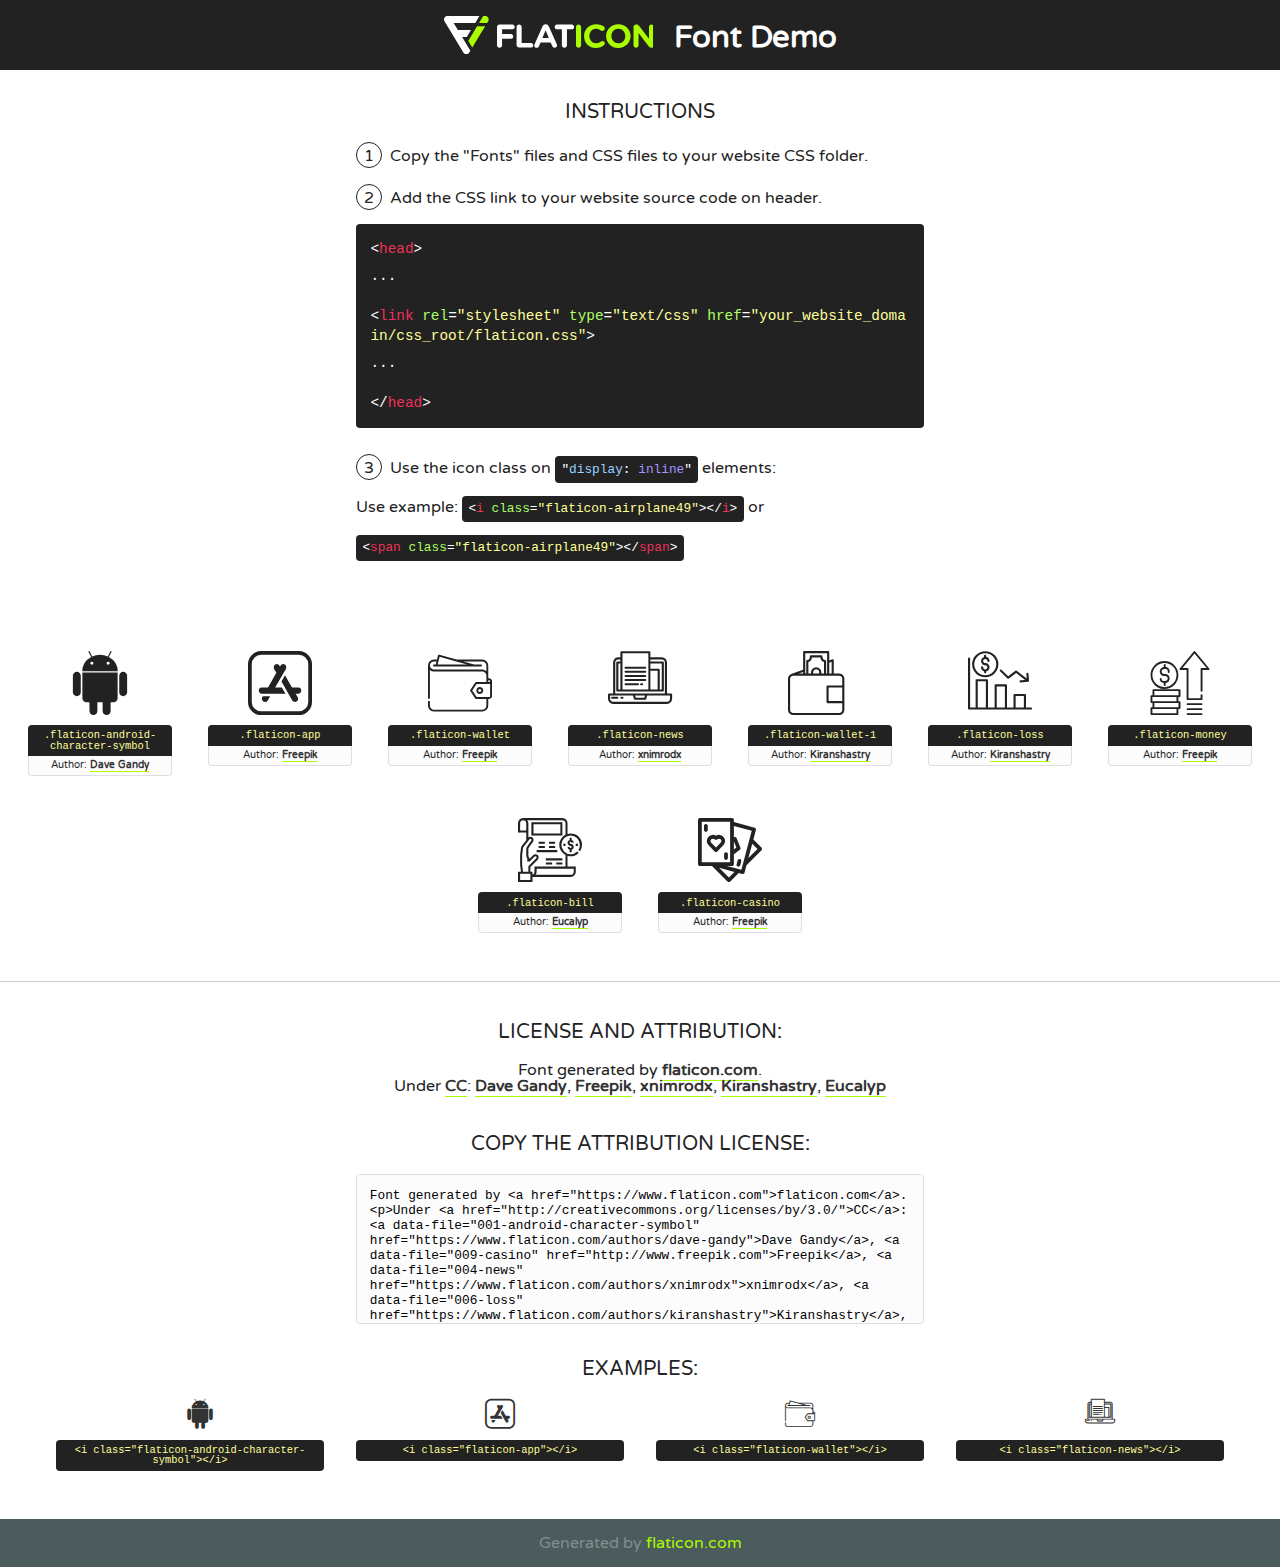
<file: aldebaran-1/src/main/resources/static/font/flaticon.html>
<!DOCTYPE html>
<!--
  Flaticon icon font: Flaticon
  Creation date: 27/04/2019 15:33
-->
<html>
<!DOCTYPE html>
<html>

<head>
    <title>Flaticon WebFont</title>
    <link href="http://fonts.googleapis.com/css?family=Varela+Round" rel="stylesheet" type="text/css" />
    <link rel="stylesheet" type="text/css" href="flaticon.css">
    <meta charset="UTF-8">
    <style>
        html,
        body,
        div,
        span,
        applet,
        object,
        iframe,
        h1,
        h2,
        h3,
        h4,
        h5,
        h6,
        p,
        blockquote,
        pre,
        a,
        abbr,
        acronym,
        address,
        big,
        cite,
        code,
        del,
        dfn,
        em,
        img,
        ins,
        kbd,
        q,
        s,
        samp,
        small,
        strike,
        strong,
        sub,
        sup,
        tt,
        var,
        b,
        u,
        i,
        center,
        dl,
        dt,
        dd,
        ol,
        ul,
        li,
        fieldset,
        form,
        label,
        legend,
        table,
        caption,
        tbody,
        tfoot,
        thead,
        tr,
        th,
        td,
        article,
        aside,
        canvas,
        details,
        embed,
        figure,
        figcaption,
        footer,
        header,
        hgroup,
        menu,
        nav,
        output,
        ruby,
        section,
        summary,
        time,
        mark,
        audio,
        video {
            margin: 0;
            padding: 0;
            border: 0;
            font-size: 100%;
            font: inherit;
            vertical-align: baseline;
        }

        /* HTML5 display-role reset for older browsers */
        article,
        aside,
        details,
        figcaption,
        figure,
        footer,
        header,
        hgroup,
        menu,
        nav,
        section {
            display: block;
        }

        body {
            line-height: 1;
        }

        ol,
        ul {
            list-style: none;
        }

        blockquote,
        q {
            quotes: none;
        }

        blockquote:before,
        blockquote:after,
        q:before,
        q:after {
            content: '';
            content: none;
        }

        table {
            border-collapse: collapse;
            border-spacing: 0;
        }

        body {
            font-family: 'Varela Round', Helvetica, Arial, sans-serif;
            font-size: 16px;
            color: #222;
        }

        a {
            color: #333;
            border-bottom: 1px solid #a9fd00;
            font-weight: bold;
            text-decoration: none;
        }

        * {
            -moz-box-sizing: border-box;
            -webkit-box-sizing: border-box;
            box-sizing: border-box;
            margin: 0;
            padding: 0;
        }

        [class^="flaticon-"]:before,
        [class*=" flaticon-"]:before,
        [class^="flaticon-"]:after,
        [class*=" flaticon-"]:after {
            font-family: Flaticon;
            font-size: 30px;
            font-style: normal;
            margin-left: 20px;
            color: #333;
        }

        .wrapper {
            max-width: 600px;
            margin: auto;
            padding: 0 1em;
        }

        .title,
        .title-1,
        .title-2 {
            font-size: 1.25em;
            text-align: center;
            margin-bottom: 1em;
            text-transform: uppercase;
        }

        header {
            text-align: center;
            background-color: #222;
            color: #fff;
            padding: 1em;
        }

        header .logo {
            width: 210px;
            height: 38px;
            display: inline-block;
            vertical-align: middle;
            margin-right: 1em;
            border: none;
        }

        header strong {
            font-size: 1.95em;
            font-weight: bold;
            vertical-align: middle;
            margin-top: 5px;
            display: inline-block;
        }

        .demo {
            margin: 2em auto;
            line-height: 1.25em;
        }

        .demo ul li {
            margin-bottom: 1em;
        }

        .demo ul li .num {
            color: #222;
            border-radius: 20px;
            display: inline-block;
            width: 26px;
            padding: 3px;
            height: 26px;
            text-align: center;
            margin-right: 0.5em;
            border: 1px solid #222;
        }

        .demo ul li code {
            background-color: #222;
            border-radius: 4px;
            padding: 0.25em 0.5em;
            display: inline-block;
            color: #fff;
            font-family: Consolas, Monaco, Lucida Console, Liberation Mono, DejaVu Sans Mono, Bitstream Vera Sans Mono, Courier New, monospace;
            font-weight: lighter;
            margin-top: 1em;
            font-size: 0.8em;
            word-break: break-all;
        }

        .demo ul li code.big {
            padding: 1em;
            font-size: 0.9em;
        }

        .demo ul li code .red {
            color: #EF3159;
        }

        .demo ul li code .green {
            color: #ACFF65;
        }

        .demo ul li code .yellow {
            color: #FFFF99;
        }

        .demo ul li code .blue {
            color: #99D3FF;
        }

        .demo ul li code .purple {
            color: #A295FF;
        }

        .demo ul li code .dots {
            margin-top: 0.5em;
            display: block;
        }

        #glyphs {
            border-bottom: 1px solid #ccc;
            padding: 2em 0;
            text-align: center;
        }

        .glyph {
            display: inline-block;
            width: 9em;
            margin: 1em;
            text-align: center;
            vertical-align: top;
            background: #FFF;
        }

        .glyph .glyph-icon {
            padding: 10px;
            display: block;
            font-family: "Flaticon";
            font-size: 64px;
            line-height: 1;
        }

        .glyph .glyph-icon:before {
            font-size: 64px;
            color: #222;
            margin-left: 0;
        }

        .class-name {
            font-size: 0.65em;
            background-color: #222;
            color: #fff;
            border-radius: 4px 4px 0 0;
            padding: 0.5em;
            color: #FFFF99;
            font-family: Consolas, Monaco, Lucida Console, Liberation Mono, DejaVu Sans Mono, Bitstream Vera Sans Mono, Courier New, monospace;
        }

        .author-name {
            font-size: 0.6em;
            background-color: #fcfcfd;
            border: 1px solid #DEDEE4;
            border-top: 0;
            border-radius: 0 0 4px 4px;
            padding: 0.5em;
        }

        .class-name:last-child {
            font-size: 10px;
            color: #888;
        }

        .class-name:last-child a {
            font-size: 10px;
            color: #555;
        }

        .class-name:last-child a:hover {
            color: #a9fd00;
        }

        .glyph>input {
            display: block;
            width: 100px;
            margin: 5px auto;
            text-align: center;
            font-size: 12px;
            cursor: text;
        }

        .glyph>input.icon-input {
            font-family: "Flaticon";
            font-size: 16px;
            margin-bottom: 10px;
        }

        .attribution .title,
        .attribution .title-1,
        .attribution .title-2 {
            margin-top: 2em;
        }

        .attribution textarea {
            background-color: #fcfcfd;
            padding: 1em;
            border: none;
            box-shadow: none;
            border: 1px solid #DEDEE4;
            border-radius: 4px;
            resize: none;
            width: 100%;
            height: 150px;
            font-size: 0.8em;
            font-family: Consolas, Monaco, Lucida Console, Liberation Mono, DejaVu Sans Mono, Bitstream Vera Sans Mono, Courier New, monospace;
            -webkit-appearance: none;
        }

        .iconsuse {
            margin: 2em auto;
            text-align: center;
            max-width: 1200px;
        }

        .iconsuse:after {
            content: '';
            display: table;
            clear: both;
        }

        .iconsuse .image {
            float: left;
            width: 25%;
            padding: 0 1em;
        }

        .iconsuse .image p {
            margin-bottom: 1em;
        }

        .iconsuse .image span {
            display: block;
            font-size: 0.65em;
            background-color: #222;
            color: #fff;
            border-radius: 4px;
            padding: 0.5em;
            color: #FFFF99;
            margin-top: 1em;
            font-family: Consolas, Monaco, Lucida Console, Liberation Mono, DejaVu Sans Mono, Bitstream Vera Sans Mono, Courier New, monospace;
        }

        #footer {
            text-align: center;
            background-color: #4C5B5C;
            color: #7c9192;
            padding: 1em;
        }

        #footer a {
            border: none;
            color: #a9fd00;
            font-weight: normal;
        }

        @media (max-width: 960px) {
            .iconsuse .image {
                width: 50%;
            }
        }

        @media (max-width: 560px) {
            .iconsuse .image {
                width: 100%;
            }
        }
    </style>
</head>

<body class="characters-off">

    <header>
        <a href="https://www.flaticon.com" target="_blank" class="logo">
            <svg version="1.1" xmlns="http://www.w3.org/2000/svg" xmlns:xlink="http://www.w3.org/1999/xlink"
                xmlns:a="http://ns.adobe.com/AdobeSVGViewerExtensions/3.0/" viewBox="0 0 560.875 102.036"
                enable-background="new 0 0 560.875 102.036" xml:space="preserve">
                <defs>
                </defs>
                <g>
                    <g class="letters">
                        <path fill="#ffffff" d="M141.596,29.675c0-3.777,2.985-6.767,6.764-6.767h34.438c3.426,0,6.15,2.728,6.15,6.15
                        c0,3.43-2.724,6.149-6.15,6.149h-27.674v13.091h23.719c3.429,0,6.151,2.724,6.151,6.15c0,3.43-2.723,6.149-6.151,6.149h-23.719
                        v17.574c0,3.773-2.986,6.761-6.764,6.761c-3.779,0-6.764-2.989-6.764-6.761V29.675z"></path>
                        <path fill="#ffffff"
                            d="M193.844,29.149c0-3.781,2.985-6.767,6.764-6.767c3.776,0,6.763,2.985,6.763,6.767v42.957h25.039
                        c3.426,0,6.149,2.726,6.149,6.153c0,3.425-2.723,6.15-6.149,6.15h-31.802c-3.779,0-6.764-2.986-6.764-6.768V29.149z">
                        </path>
                        <path fill="#ffffff" d="M241.891,75.71l21.438-48.407c1.492-3.341,4.215-5.357,7.906-5.357h0.792
                        c3.686,0,6.323,2.017,7.815,5.357l21.439,48.407c0.436,0.967,0.701,1.845,0.701,2.723c0,3.602-2.809,6.501-6.414,6.501
                        c-3.161,0-5.269-1.845-6.499-4.655l-4.132-9.661h-27.059l-4.301,10.102c-1.144,2.631-3.426,4.214-6.237,4.214
                        c-3.517,0-6.24-2.81-6.24-6.325C241.1,77.64,241.451,76.677,241.891,75.71z M279.932,58.666l-8.521-20.297l-8.526,20.297H279.932
                        z"></path>
                        <path fill="#ffffff" d="M314.864,35.387H301.86c-3.429,0-6.239-2.813-6.239-6.238c0-3.429,2.811-6.24,6.239-6.24h39.533
                        c3.426,0,6.237,2.811,6.237,6.24c0,3.425-2.811,6.238-6.237,6.238h-13.001v42.785c0,3.773-2.99,6.761-6.764,6.761
                        c-3.779,0-6.764-2.989-6.764-6.761V35.387z"></path>
                        <path fill="#A9FD00" d="M352.615,29.149c0-3.781,2.985-6.767,6.767-6.767c3.774,0,6.761,2.985,6.761,6.767v49.024
                        c0,3.773-2.987,6.761-6.761,6.761c-3.781,0-6.767-2.989-6.767-6.761V29.149z"></path>
                        <path fill="#A9FD00"
                            d="M374.132,53.836v-0.179c0-17.481,13.178-31.801,32.065-31.801c9.22,0,15.459,2.458,20.557,6.238
                        c1.402,1.054,2.637,2.985,2.637,5.357c0,3.692-2.985,6.59-6.681,6.59c-1.845,0-3.071-0.702-4.044-1.319
                        c-3.776-2.813-7.729-4.393-12.562-4.393c-10.364,0-17.831,8.611-17.831,19.154v0.173c0,10.542,7.291,19.329,17.831,19.329
                        c5.715,0,9.492-1.756,13.359-4.834c1.049-0.874,2.458-1.491,4.039-1.491c3.429,0,6.325,2.813,6.325,6.236
                        c0,2.106-1.056,3.78-2.282,4.834c-5.539,4.834-12.036,7.733-21.878,7.733C387.572,85.464,374.132,71.493,374.132,53.836z">
                        </path>
                        <path fill="#A9FD00" d="M433.009,53.836v-0.179c0-17.481,13.79-31.801,32.766-31.801c18.981,0,32.592,14.143,32.592,31.628v0.173
                        c0,17.483-13.785,31.807-32.769,31.807C446.625,85.464,433.009,71.32,433.009,53.836z M484.224,53.836v-0.179
                        c0-10.539-7.725-19.326-18.626-19.326c-10.893,0-18.449,8.611-18.449,19.154v0.173c0,10.542,7.73,19.329,18.626,19.329
                        C476.676,72.986,484.224,64.378,484.224,53.836z"></path>
                        <path fill="#A9FD00" d="M506.233,29.321c0-3.774,2.99-6.763,6.767-6.763h1.401c3.252,0,5.183,1.583,7.029,3.953l26.093,34.265
                        V29.059c0-3.692,2.99-6.677,6.681-6.677c3.683,0,6.671,2.985,6.671,6.677v48.934c0,3.78-2.987,6.765-6.764,6.765h-0.436
                        c-3.257,0-5.188-1.581-7.034-3.953l-27.056-35.492v32.944c0,3.687-2.985,6.676-6.678,6.676c-3.683,0-6.673-2.989-6.673-6.676
                        V29.321z"></path>
                    </g>
                    <g class="insignia">
                        <path fill="#ffffff" d="M48.372,56.137h12.517l11.156-18.537H37.186L25.688,18.539h57.825L94.668,0H9.271
                        C5.925,0,2.842,1.801,1.198,4.716c-1.644,2.907-1.593,6.482,0.134,9.343l50.38,83.501c1.678,2.781,4.689,4.476,7.938,4.476
                        c3.246,0,6.257-1.695,7.935-4.476l2.898-4.804L48.372,56.137z"></path>
                        <g class="i">
                            <path fill="#A9FD00" d="M93.575,18.539h0.031v0.004l21.652,0.004l2.705-4.488c1.727-2.861,1.778-6.436,0.133-9.343
                            C116.454,1.801,113.371,0,110.026,0h-5.294L93.575,18.539z"></path>
                            <polygon fill="#A9FD00" points="88.291,27.356 64.725,66.486 75.519,84.404 109.942,27.356">
                            </polygon>
                        </g>
                    </g>
                </g>
            </svg>
        </a>
        <strong>Font Demo</strong>
    </header>


    <section class="demo wrapper">

        <p class="title">Instructions</p>

        <ul>
            <li>
                <span class="num">1</span>Copy the "Fonts" files and CSS files to your website CSS folder.
            </li>
            <li>
                <span class="num">2</span>Add the CSS link to your website source code on header.
                <code class="big">
                    &lt;<span class="red">head</span>&gt;
                    <br/><span class="dots">...</span>
                    <br/>&lt;<span class="red">link</span> <span class="green">rel</span>=<span class="yellow">"stylesheet"</span> <span class="green">type</span>=<span class="yellow">"text/css"</span> <span class="green">href</span>=<span class="yellow">"your_website_domain/css_root/flaticon.css"</span>&gt;
                    <br/><span class="dots">...</span>
                    <br/>&lt;/<span class="red">head</span>&gt;
                </code>
            </li>

            <li>
                <p>
                    <span class="num">3</span>Use the icon class on
                    <code>"<span class="blue">display</span>:<span class="purple"> inline</span>"</code> elements:
                    <br />
                    Use example:
                    <code>&lt;<span class="red">i</span> <span class="green">class</span>=<span class="yellow">&quot;flaticon-airplane49&quot;</span>&gt;&lt;/<span class="red">i</span>&gt;</code>
                    or
                    <code>&lt;<span class="red">span</span> <span class="green">class</span>=<span class="yellow">&quot;flaticon-airplane49&quot;</span>&gt;&lt;/<span class="red">span</span>&gt;</code>
            </li>
        </ul>

    </section>




    <section id="glyphs">


        <div class="glyph">
            <div class="glyph-icon flaticon-android-character-symbol"></div>
            <div class="class-name">.flaticon-android-character-symbol</div>
            <div class="author-name">Author: <a data-file="001-android-character-symbol"
                    href="https://www.flaticon.com/authors/dave-gandy">Dave Gandy</a> </div>
        </div>

        <div class="glyph">
            <div class="glyph-icon flaticon-app"></div>
            <div class="class-name">.flaticon-app</div>
            <div class="author-name">Author: <a data-file="002-app" href="http://www.freepik.com">Freepik</a> </div>
        </div>

        <div class="glyph">
            <div class="glyph-icon flaticon-wallet"></div>
            <div class="class-name">.flaticon-wallet</div>
            <div class="author-name">Author: <a data-file="003-wallet" href="http://www.freepik.com">Freepik</a> </div>
        </div>

        <div class="glyph">
            <div class="glyph-icon flaticon-news"></div>
            <div class="class-name">.flaticon-news</div>
            <div class="author-name">Author: <a data-file="004-news"
                    href="https://www.flaticon.com/authors/xnimrodx">xnimrodx</a> </div>
        </div>

        <div class="glyph">
            <div class="glyph-icon flaticon-wallet-1"></div>
            <div class="class-name">.flaticon-wallet-1</div>
            <div class="author-name">Author: <a data-file="005-wallet-1"
                    href="https://www.flaticon.com/authors/kiranshastry">Kiranshastry</a> </div>
        </div>

        <div class="glyph">
            <div class="glyph-icon flaticon-loss"></div>
            <div class="class-name">.flaticon-loss</div>
            <div class="author-name">Author: <a data-file="006-loss"
                    href="https://www.flaticon.com/authors/kiranshastry">Kiranshastry</a> </div>
        </div>

        <div class="glyph">
            <div class="glyph-icon flaticon-money"></div>
            <div class="class-name">.flaticon-money</div>
            <div class="author-name">Author: <a data-file="007-money" href="http://www.freepik.com">Freepik</a> </div>
        </div>

        <div class="glyph">
            <div class="glyph-icon flaticon-bill"></div>
            <div class="class-name">.flaticon-bill</div>
            <div class="author-name">Author: <a data-file="008-bill"
                    href="https://www.flaticon.com/authors/eucalyp">Eucalyp</a> </div>
        </div>

        <div class="glyph">
            <div class="glyph-icon flaticon-casino"></div>
            <div class="class-name">.flaticon-casino</div>
            <div class="author-name">Author: <a data-file="009-casino" href="http://www.freepik.com">Freepik</a> </div>
        </div>


    </section>



    <section class="attribution wrapper" style="text-align:center;">

        <div class="title">License and attribution:</div>
        <div class="attrDiv">Font generated by <a href="https://www.flaticon.com">flaticon.com</a>. <div>
                <p>Under <a href="http://creativecommons.org/licenses/by/3.0/">CC</a>: <a
                        data-file="001-android-character-symbol" href="https://www.flaticon.com/authors/dave-gandy">Dave
                        Gandy</a>, <a data-file="009-casino" href="http://www.freepik.com">Freepik</a>, <a
                        data-file="004-news" href="https://www.flaticon.com/authors/xnimrodx">xnimrodx</a>, <a
                        data-file="006-loss" href="https://www.flaticon.com/authors/kiranshastry">Kiranshastry</a>, <a
                        data-file="008-bill" href="https://www.flaticon.com/authors/eucalyp">Eucalyp</a></p>
            </div>
        </div>
        <div class="title">Copy the Attribution License:</div>

        <textarea onclick="this.focus();this.select();">Font generated by &lt;a href=&quot;https://www.flaticon.com&quot;&gt;flaticon.com&lt;/a&gt;. <p>Under <a href="http://creativecommons.org/licenses/by/3.0/">CC</a>: <a data-file="001-android-character-symbol" href="https://www.flaticon.com/authors/dave-gandy">Dave Gandy</a>, <a data-file="009-casino" href="http://www.freepik.com">Freepik</a>, <a data-file="004-news" href="https://www.flaticon.com/authors/xnimrodx">xnimrodx</a>, <a data-file="006-loss" href="https://www.flaticon.com/authors/kiranshastry">Kiranshastry</a>, <a data-file="008-bill" href="https://www.flaticon.com/authors/eucalyp">Eucalyp</a></p>  
     </textarea>

    </section>

    <section class="iconsuse">

        <div class="title">Examples:</div>

        <div class="image">
            <p>
                <i class="glyph-icon flaticon-android-character-symbol"></i>
                <span>&lt;i class=&quot;flaticon-android-character-symbol&quot;&gt;&lt;/i&gt;</span>
            </p>
        </div>

        <div class="image">
            <p>
                <i class="glyph-icon flaticon-app"></i>
                <span>&lt;i class=&quot;flaticon-app&quot;&gt;&lt;/i&gt;</span>
            </p>
        </div>

        <div class="image">
            <p>
                <i class="glyph-icon flaticon-wallet"></i>
                <span>&lt;i class=&quot;flaticon-wallet&quot;&gt;&lt;/i&gt;</span>
            </p>
        </div>

        <div class="image">
            <p>
                <i class="glyph-icon flaticon-news"></i>
                <span>&lt;i class=&quot;flaticon-news&quot;&gt;&lt;/i&gt;</span>
            </p>
        </div>

        </div>

    </section>

    <div id="footer">
        <div>Generated by <a href="https://www.flaticon.com">flaticon.com</a>
        </div>
    </div>



</body>

</html>
</file>
<file: aldebaran-1/src/main/resources/static/font/flaticon.css>
/*
  	Flaticon icon font: Flaticon
  	Creation date: 27/04/2019 15:33
  	*/

@font-face {
  font-family: "Flaticon";
  src: url("./Flaticon.eot");
  src: url("./Flaticon.eot?#iefix") format("embedded-opentype"),
       url("./Flaticon.woff2") format("woff2"),
       url("./Flaticon.woff") format("woff"),
       url("./Flaticon.ttf") format("truetype"),
       url("./Flaticon.svg#Flaticon") format("svg");
  font-weight: normal;
  font-style: normal;
}

@media screen and (-webkit-min-device-pixel-ratio:0) {
  @font-face {
    font-family: "Flaticon";
    src: url("./Flaticon.svg#Flaticon") format("svg");
  }
}

[class^="flaticon-"]:before, [class*=" flaticon-"]:before,
[class^="flaticon-"]:after, [class*=" flaticon-"]:after {   
  font-family: Flaticon;
        font-size: 20px;
font-style: normal;
margin-left: 20px;
}

.flaticon-android-character-symbol:before { content: "\f100"; }
.flaticon-app:before { content: "\f101"; }
.flaticon-wallet:before { content: "\f102"; }
.flaticon-news:before { content: "\f103"; }
.flaticon-wallet-1:before { content: "\f104"; }
.flaticon-loss:before { content: "\f105"; }
.flaticon-money:before { content: "\f106"; }
.flaticon-bill:before { content: "\f107"; }
.flaticon-casino:before { content: "\f108"; }
</file>
